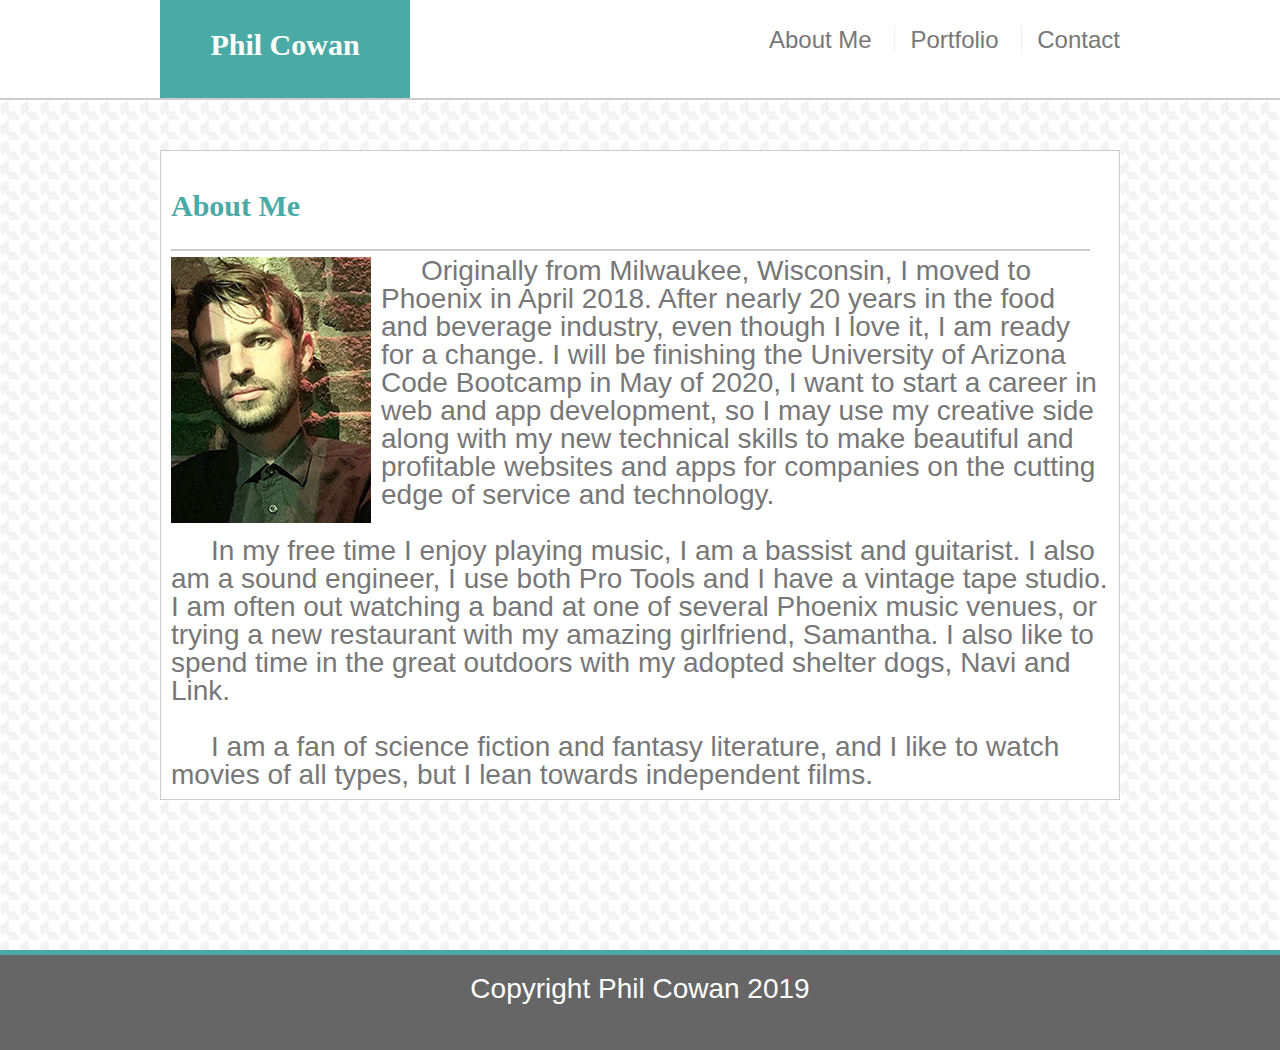
<file: index.html>
<!DOCTYPE html>
<html lang="en">
<head>
    <meta charset="UTF-8">
    <meta name="viewport" content="width=device-width, initial-scale=1.0">
    <meta http-equiv="X-UA-Compatible" content="ie=edge">
    <link rel="stylesheet" type="text/css" href="assets/css/reset.css">
    <link rel="stylesheet" type="text/css" href="assets/css/style.css">
    <title>Portfolio</title>
</head>

<body>
<!--element for sticky footer-->
<div class="wrapper">
<!-- Header -->
    <header id="masthead">
        <div class="headercontainer">
        <a href="index.html"><h1 class="myname">Phil Cowan</h1></a>
<!-- Nav -->
        <nav>
            <a class="navbar" href="index.html">About Me</a>
            <a class="navbar" href="portfolio.html">Portfolio</a>
            <a class="navbar" href="contact.html">Contact</a>
        </nav>
        </div>
    </header>
<div id="maincontainer">
    <!-- Main Content Area -->
    <section class="content-area">
        <div class="divheading">
        <h2 class="content-heading">About Me</h2>
        </div>
        <img src="assets/images/me.jpg" class="profpic" alt="Phil Cowan">

            <p class="bio">Originally from Milwaukee, Wisconsin, I moved to Phoenix in April 2018. After nearly 20 years in the food and beverage industry, even though I love it, I am ready for a change. I will be finishing the University of Arizona Code Bootcamp in May of 2020, I want to start a career in web and app development, so I may use my creative side along with my new technical skills to make beautiful and profitable websites and apps for companies on the cutting edge of service and technology.</p>
<br>
            <p>   In my free time I enjoy playing music, I am a bassist and guitarist. I also am a sound engineer, I use both Pro Tools and I have a vintage tape studio.  I am often out watching a band at one of several Phoenix music venues, or trying a new restaurant with my amazing girlfriend, Samantha.  I also like to spend time in the great outdoors with my adopted shelter dogs, Navi and Link. 
            </p>
<br>
            <p>   I am a fan of science fiction and fantasy literature, and I like to watch movies of all types, but I lean towards independent films.</p>

    </section>
</div>
<div class="push"></div>
</div>
<!-- Footer -->
    <footer class="footer">Copyright Phil Cowan 2019</footer>
</body>
</html>
</file>
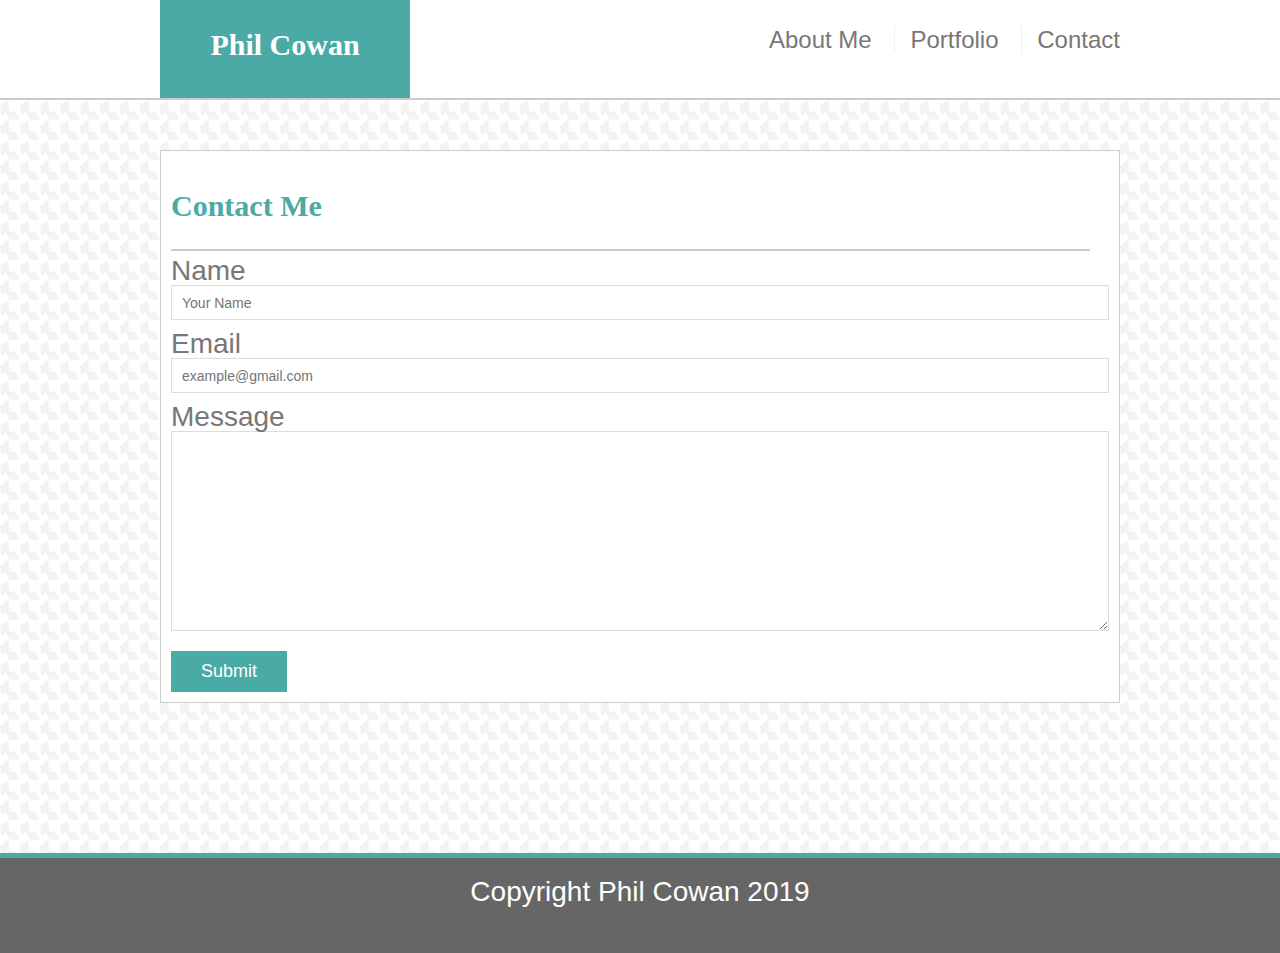
<file: contact.html>
<!DOCTYPE html>
<html lang="en">
<head>
    <meta charset="UTF-8">
    <meta name="viewport" content="width=device-width, initial-scale=1.0">
    <meta http-equiv="X-UA-Compatible" content="ie=edge">
    <link rel="stylesheet" type="text/css" href="assets/css/reset.css">
    <link rel="stylesheet" type="text/css" href="assets/css/style.css">
    <title>Contact</title>
</head>
<body>
    <div class="wrapper">
<!-- Header -->
    <header id="masthead">
        <div class="headercontainer">
        <a href="index.html"><h1 class="myname">Phil Cowan</h1></a>
<!-- Nav -->
        <nav>
            <a class="navbar" href="index.html">About Me</a>
            <a class="navbar" href="portfolio.html">Portfolio</a>
            <a class="navbar" href="contact.html">Contact</a></nav>
        </div>
    </header>

    <!-- Main Content Area -->
    <section class="content-area">
        <div class="divheading">
        <h2 class="content-heading">Contact Me</h2>
        </div>
        <form id="contactform">
            <ul>
                <li>
                    <label for="name">Name</label>
                    <input type="text" name="name" id="name" placeholder="Your Name" required="required">
                </li>
                <li>
                    <label for="email">Email</label>
                    <input type="text" name="email" id="email" placeholder="example@gmail.com" required="required">
                </li>
                <li>
                    <label for="message">Message</label>
                    <textarea id="message" name="message" required="required"></textarea>
                </li>
            </ul>
            <input type="submit" name="submit">
        </form>



    </section>

    <div class="push"></div>
    </div>
<!-- Footer -->
    <footer class="footer">Copyright Phil Cowan 2019</footer>
</body>
</html>
</file>
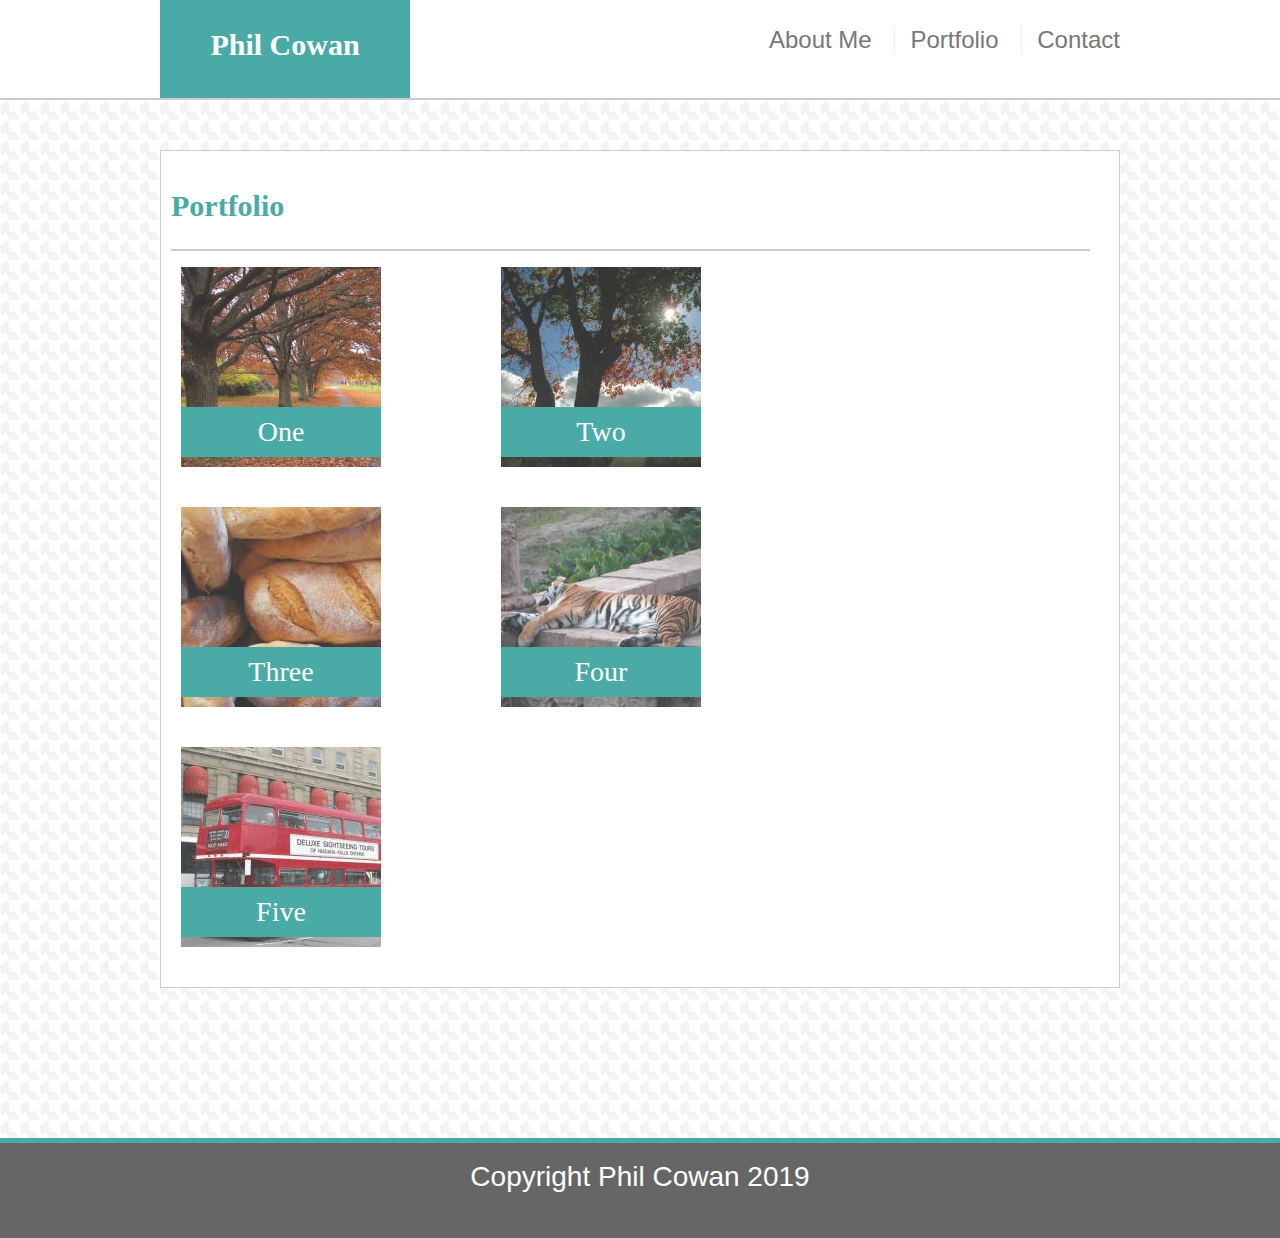
<file: portfolio.html>
<!DOCTYPE html>
<html lang="en">
<head>
    <meta charset="UTF-8">
    <meta name="viewport" content="width=device-width, initial-scale=1.0">
    <meta http-equiv="X-UA-Compatible" content="ie=edge">
    <link rel="stylesheet" type="text/css" href="assets/css/reset.css">
    <link rel="stylesheet" type="text/css" href="assets/css/style.css">
    <title>Portfolio</title>
</head>

<body>
    <div class="wrapper">
<!-- Header -->
    <header id="masthead">
        <div class="headercontainer">
        <a href="index.html"><h1 class="myname">Phil Cowan</h1></a>
<!-- Nav -->
        <nav>
            <a class="navbar" href="index.html">About Me</a>
            <a class="navbar" href="portfolio.html">Portfolio</a>
            <a class="navbar" href="contact.html">Contact</a>
        </nav>
        </div>
    </header>

<!-- Main Content Area -->

    <section class="content-area clearfix">
        <div class="divheading">
        <h2 class="content-heading">Portfolio</h2>
        </div>

<!-- portfolio links -->

        <div class="work">
        <a href="#">
        <img src="assets/images/one.jpg" alt="one" class="portpic">
        <h3>One</h3>
        </a>
        </div>

        <div class="work">
        <a href="#">
        <img src="assets/images/two.jpg" alt="two" class="portpic">
        <h3>Two</h3>
        </a>
        </div>

        <div class="work">
        <a href="#">
        <img src="assets/images/three.jpg" alt="three" class="portpic">  
        <h3>Three</h3>
        </a>
        </div>
        
        <div class="work">
        <a href="#">
         <img src="assets/images/four.jpg" alt="four" class="portpic">
        <h3>Four</h3>
        </a>
        </div>

        <div class="work">
        <a href="#">
        <img src="assets/images/five.jpg" alt="five" class="portpic">
        <h3>Five</h3>
        </a>
        </div>

    </section>

    <div class="push"></div>
    </div>
<!-- Footer -->
    <footer class="footer">Copyright Phil Cowan 2019</footer>
</body>
</html>
</file>
<file: assets/css/style.css>
* {
    box-sizing: border-box;
}

body {
    background-image: url("../images/houndstooth-pattern.png");
    background-repeat: repeat;
    color: #777777;
    font-family: Arial, Helvetica, sans-serif;
    font-size: 28px;
    line-height:28px;
}

h1, h2, h3 {
    font-family: Georgia, 'Times New Roman', Times, serif;
    font-weight: 700;
}

#masthead {
    height: 100px;
    background-color: #ffffff;
    border-bottom: solid 2px #cccccc;
    margin: 0 0 40px;
    z-index: 99;
    overflow: auto;
    position: fixed;
    top: 0;
    width: 100%;
}

.headercontainer {
    width: 100%;
    max-width: 960px;
    margin: 0 auto;
}
.myname {
    width: 250px;
    height: 98px;
    line-height: 90px;
    text-align: center;
    color: #ffffff;
    background-color: #4aaaa5;
    float: left;
    font-size: 30px;
    text-decoration: none;
}

.divheading {
    width: 98%;
    height: 90px;
    line-height: 90px;
    text-align: left;
    color: #4aaaa5;
    font-size: 30px;
    border-bottom: 2px solid #cccccc;
    margin-bottom:6px;
}

nav {
    float:right;
    margin-top: 25px;
}

.navbar {
    border-left: solid 1px #efefef;
    color: #777777;
    margin-left: 15px;
    padding-left: 15px;
    line-height: 18px;
    text-decoration: none;
    font-size: 24px;
}

.navbar:first-child {
    border-left: 0 none;
}

.content-area {
    max-width: 960px;
    margin: 150px auto;
    border: solid 1px #cccccc;
    background-color: #ffffff;
    padding: 10px;
    min-height: 100%;
}

.clearfix:after {
    visibility: hidden;
    display: block;
    font-size: 0;
    content: " ";
    clear: both;
    height: 0;
  }
  .clearfix { display: inline-block; }
  /* start commented backslash hack \*/
  * html .clearfix { height: 1%; }
  .clearfix { display: block; }
  /* close commented backslash hack */

.profpic {
    float:left;
    margin-right: 10px;
}

.work {
    height:220px;
    width: 300px;
    overflow: auto;
    float: left;
    margin:10px;
    position: relative;
}

.work img {
opacity: .8;
}

.work h3 {
    border-bottom: 0;
    background: #4aaaa5;
    color: #ffffff;
    text-align: center;
    position: absolute;
    bottom:30px;
    padding: 10px;
    width: 200px;
    line-height: 30px;
    margin-bottom: 0;
    font-weight: 300;
}

#contactform ul {
    margin-bottom: 20px;
}

#contactform li {
    margin-bottom: 10px;
}

label,
input[type=text],
input[type=email],
textarea {
    display: block;
    width: 100%;
}

input[type=text],
input[type=email],
textarea {
    height: 35px;
    border: 1px solid #ddd;
    padding: 0 10px;
    font-size: 14px;
}

textarea {
    height: 200px;
}

input[type=submit] {
    background: #4aaaa5;
    border: 0 none;
    color: #fff;
    font-size: 18px;
    padding: 10px 30px;
    cursor: pointer;
}

footer {
    padding: 20px;
    height: 100px;
    text-align: center;
    color: #ffffff;
    background-color: #666666;
    border-top: solid 5px #4aaaa5;
}

p {
    text-indent:40px;
}

/* Bonus Stuff */
.wrapper {
    min-height: 100%;
    margin-bottom: -100px;
}

.footer, .push {
    height: 100px;
}

a:hover {
    color: #4aaaa5;
    font-weight:800;
}
</file>
